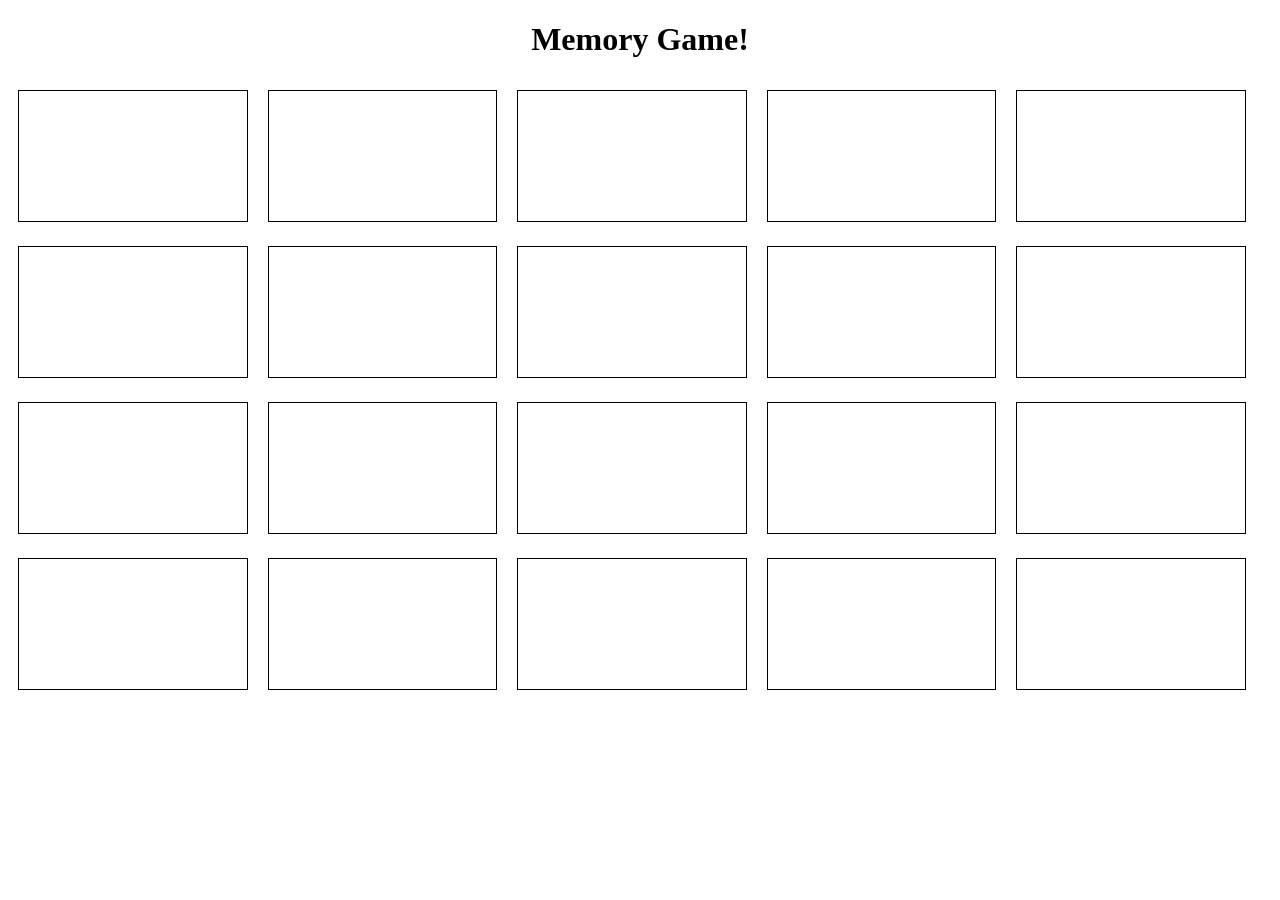
<file: index.html>
<!DOCTYPE html>
<html lang="en">
<head>
  <meta charset="UTF-8">
  <meta http-equiv="X-UA-Compatible" content="IE=edge">
  <meta name="viewport" content="width=device-width, initial-scale=1.0">
  <title>Memory Game</title>
  <link rel="stylesheet" href="MemoryGame.css">
</head>
<body>
  <h1>Memory Game!</h1>
  <div id="game"></div>
  <script src="MemoryGame.js"></script>
</body>
</html>
</file>
<file: MemoryGame.css>
h1 {
  display: flex;
  justify-content: center;
  align-items: center;
}

#game div{
  border: 1px solid black;
  width: 18%;
  height: 130px;
  margin: 10px;
  display: inline-block;
  /* justify-content: space-evenly; */
}
</file>
